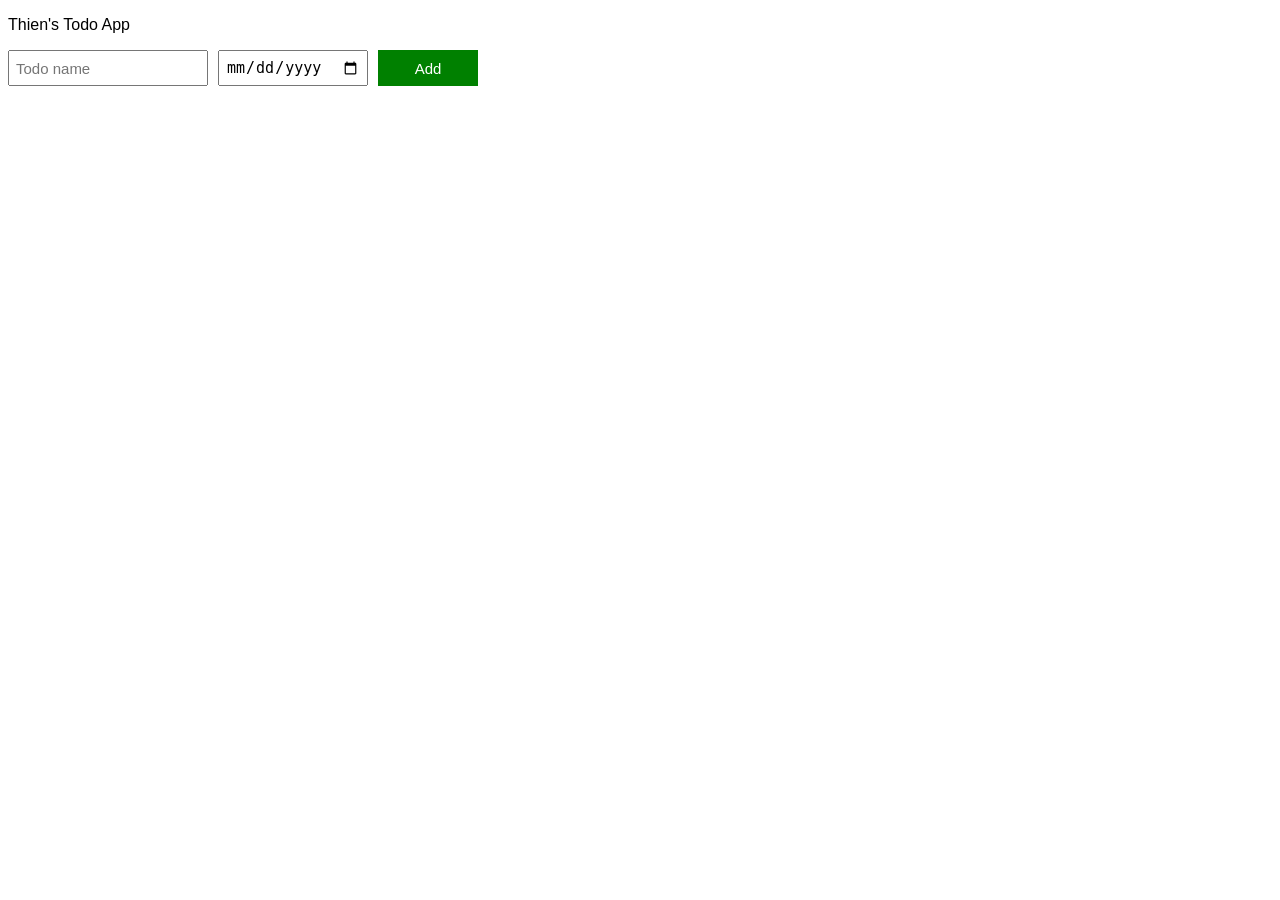
<file: index.html>
<!DOCTYPE html>
<html lang="en">
  <head>
    <meta charset="UTF-8">
    <title>Thien's Todo App</title>
    <link rel="stylesheet" href="todo-list.css">
  </head>
  
    <p class="title">Thien's Todo App</p>
    <div class="todo-input-grid">
      <input placeholder="Todo name" class="js-todo-box todo-box">
      <input type="date" class="js-date-box date-box">
      <button class="add" onclick="add();">Add</button>
    </div>
    
    <div class="js-todo-list todo-grid"></div>
    <script src="todo-list.js"></script>
  </body>
</html>
</file>
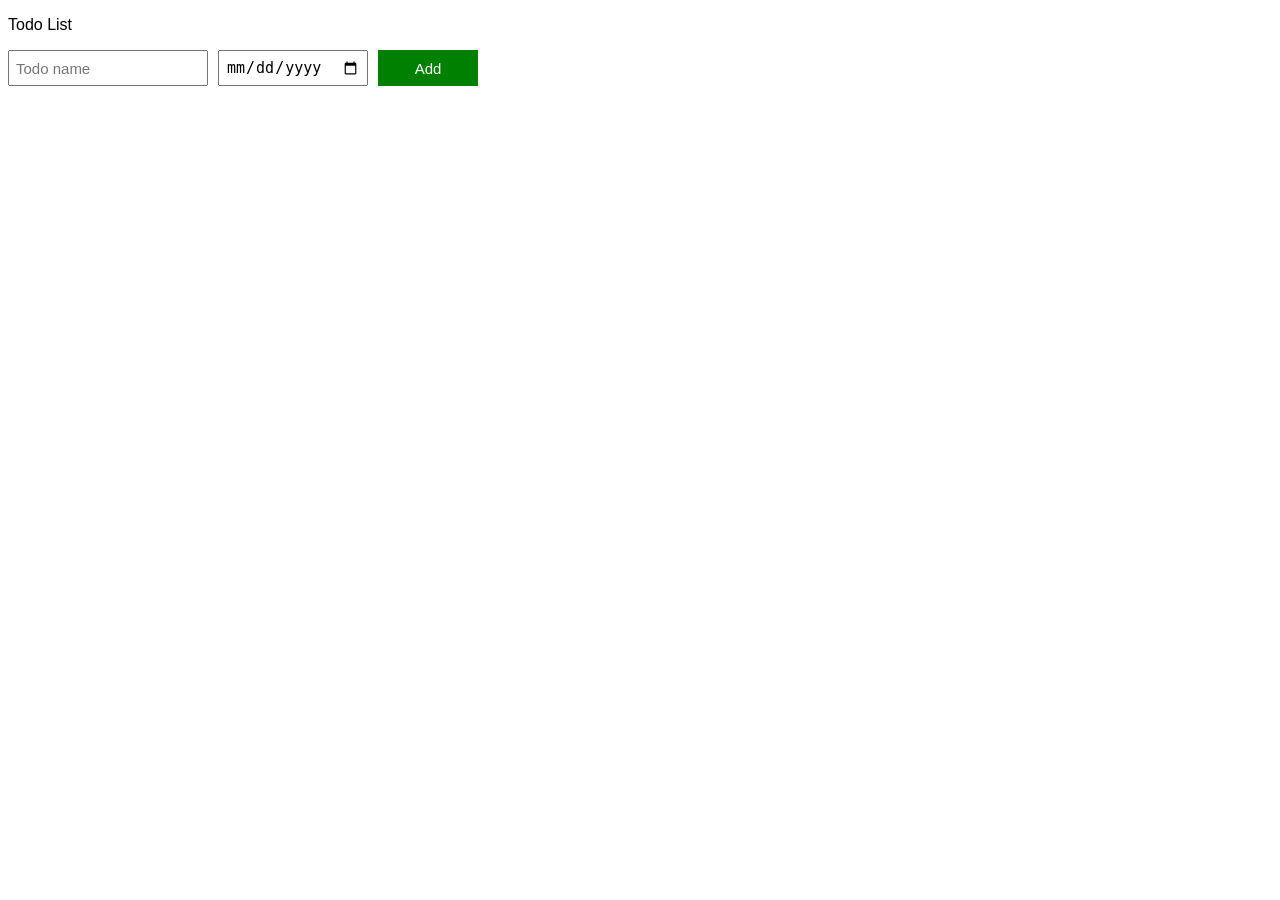
<file: todo-list.html>
<!DOCTYPE html>
<html lang="en">
  <head>
    <meta charset="UTF-8">
    <title>TODO LIST</title>
    <link rel="stylesheet" href="todo-list.css">
  </head>
  
    <p class="title">Todo List</p>
    <div class="todo-input-grid">
      <input placeholder="Todo name" class="js-todo-box todo-box">
      <input type="date" class="js-date-box date-box">
      <button class="add" onclick="add();">Add</button>
    </div>
    
    <div class="js-todo-list todo-grid"></div>
    <script src="todo-list.js"></script>
  </body>
</html>
</file>
<file: todo-list.css>
body{
  font-family: Arial;
}

button{
  cursor: pointer;
}

.todo-grid, .todo-input-grid{
  display: grid;
  grid-template-columns: 200px 150px 100px;
  column-gap: 10px;
  row-gap: 10px;
  align-items: center;
}

.todo-input-grid{
  margin-bottom: 10px;
  align-items: stretch;
}

.todo-box, .date-box{
  font-size: 15px;
  padding: 6px;
}

.add{
  background-color: rgb(0, 128, 0);
  color: white;
  border: none;
  font-size: 15px;
}

.delete{
  background-color: rgb(139, 0, 0);
  color: white;
  border: none;
  font-size: 15px;
  padding-top: 10px;
  padding-bottom: 10px;
}
</file>
